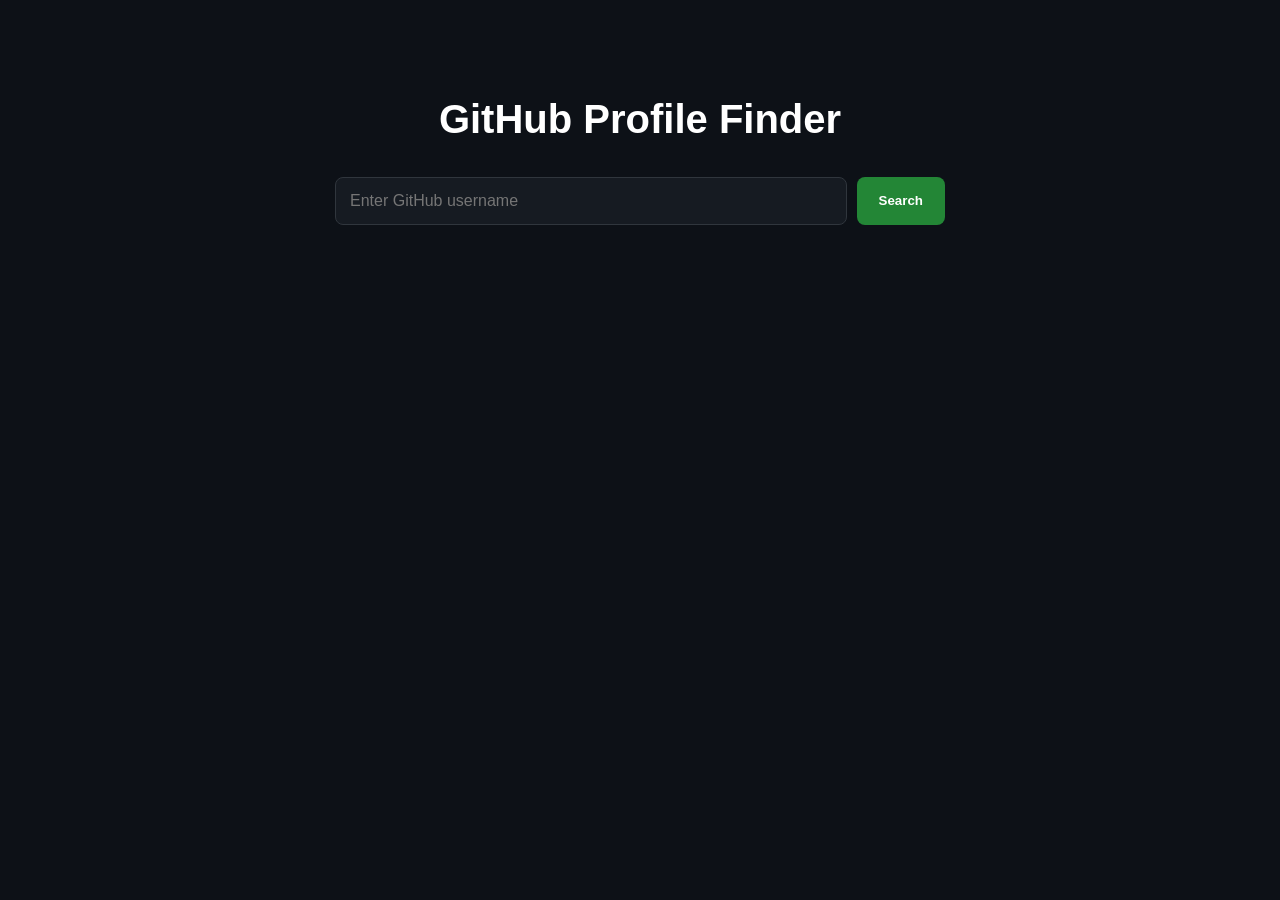
<file: github.html>
<!DOCTYPE html>
<html lang="en">
<head>
    <meta charset="UTF-8">
    <meta name="viewport" content="width=device-width, initial-scale=1.0">
    <title>GitHub Profile Finder</title>

    <style>
        * {
            box-sizing: border-box;
        }

        body {
            margin: 0;
            min-height: 100vh;
            font-family: Arial, sans-serif;
            background: #0d1117;
            color: white;
        }

        .container {
            max-width: 650px;
            margin: auto;
            padding: 70px 20px;
        }

        h1 {
            text-align: center;
            font-size: 40px;
            margin-bottom: 35px;
        }

        .search {
            display: flex;
            gap: 10px;
            margin-bottom: 20px;
        }

        input {
            flex: 1;
            padding: 14px;
            font-size: 16px;
            color: white;
            background: #161b22;
            border: 1px solid #30363d;
            border-radius: 8px;
            outline: none;
        }

        input:focus {
            border-color: #58a6ff;
        }

        button {
            padding: 14px 22px;
            border: none;
            border-radius: 8px;
            background: #238636;
            color: white;
            font-weight: bold;
            cursor: pointer;
        }

        button:hover {
            background: #2ea043;
        }

        #message {
            text-align: center;
            margin: 20px 0;
            color: #f85149;
        }

        #profile {
            display: none;
        }

        .card {
            background: #161b22;
            border: 1px solid #30363d;
            padding: 35px;
            border-radius: 16px;
            text-align: center;
            box-shadow: 0 15px 40px rgba(0, 0, 0, 0.4);
        }

        .avatar {
            width: 130px;
            height: 130px;
            border-radius: 50%;
            border: 4px solid #30363d;
        }

        #name {
            font-size: 28px;
            margin-bottom: 5px;
        }

        .username {
            color: #8b949e;
        }

        .bio {
            color: #c9d1d9;
            margin: 20px 0;
            line-height: 1.5;
        }

        .stats {
            display: flex;
            justify-content: center;
            gap: 15px;
            margin: 25px 0;
        }

        .stat {
            flex: 1;
            padding: 18px 10px;
            background: #0d1117;
            border: 1px solid #30363d;
            border-radius: 10px;
        }

        .stat strong {
            display: block;
            font-size: 22px;
            margin-bottom: 5px;
        }

        .stat span {
            color: #8b949e;
            font-size: 13px;
        }

        .profile-link {
            display: inline-block;
            margin-top: 10px;
            padding: 12px 20px;
            background: #21262d;
            color: white;
            text-decoration: none;
            border: 1px solid #30363d;
            border-radius: 8px;
        }

        .profile-link:hover {
            background: #30363d;
        }

        @media (max-width: 600px) {
            .search {
                flex-direction: column;
            }

            button {
                width: 100%;
            }

            .stats {
                gap: 8px;
            }

            .stat strong {
                font-size: 19px;
            }

            .stat span {
                font-size: 11px;
            }
        }
    </style>
</head>

<body>

    <div class="container">

        <h1>GitHub Profile Finder</h1>

        <div class="search">
            <input
                type="text"
                id="usernameInput"
                placeholder="Enter GitHub username"
            >

            <button onclick="getProfile()">
                Search
            </button>
        </div>

        <p id="message"></p>

        <div id="profile" class="card">

            <img id="avatar" class="avatar" alt="GitHub Avatar">

            <h2 id="name"></h2>

            <p id="username" class="username"></p>

            <p id="bio" class="bio"></p>

            <div class="stats">

                <div class="stat">
                    <strong id="followers">0</strong>
                    <span>Followers</span>
                </div>

                <div class="stat">
                    <strong id="following">0</strong>
                    <span>Following</span>
                </div>

                <div class="stat">
                    <strong id="repos">0</strong>
                    <span>Repositories</span>
                </div>

            </div>

            <a
                id="profileLink"
                class="profile-link"
                target="_blank"
            >
                View GitHub Profile
            </a>

        </div>

    </div>

    <script>

        async function getProfile() {

            const username =
                document.getElementById("usernameInput").value.trim();

            const message =
                document.getElementById("message");

            const profile =
                document.getElementById("profile");

            if (username === "") {

                message.textContent =
                    "Please enter a GitHub username.";

                profile.style.display = "none";

                return;
            }

            message.textContent = "Loading...";

            try {

                const response = await fetch(
                    `https://api.github.com/users/${username}`
                );

                if (!response.ok) {

                    throw new Error(
                        "GitHub user not found."
                    );
                }

                const data = await response.json();

                document.getElementById("avatar").src =
                    data.avatar_url;

                document.getElementById("name").textContent =
                    data.name || data.login;

                document.getElementById("username").textContent =
                    "@" + data.login;

                document.getElementById("bio").textContent =
                    data.bio || "No bio available";

                document.getElementById("followers").textContent =
                    data.followers;

                document.getElementById("following").textContent =
                    data.following;

                document.getElementById("repos").textContent =
                    data.public_repos;

                document.getElementById("profileLink").href =
                    data.html_url;

                profile.style.display = "block";

                message.textContent = "";

            }

            catch (error) {

                profile.style.display = "none";

                message.textContent =
                    error.message;

            }

        }

        document
            .getElementById("usernameInput")
            .addEventListener("keypress", function(event) {

                if (event.key === "Enter") {
                    getProfile();
                }

            });

    </script>

</body>
</html>
</file>
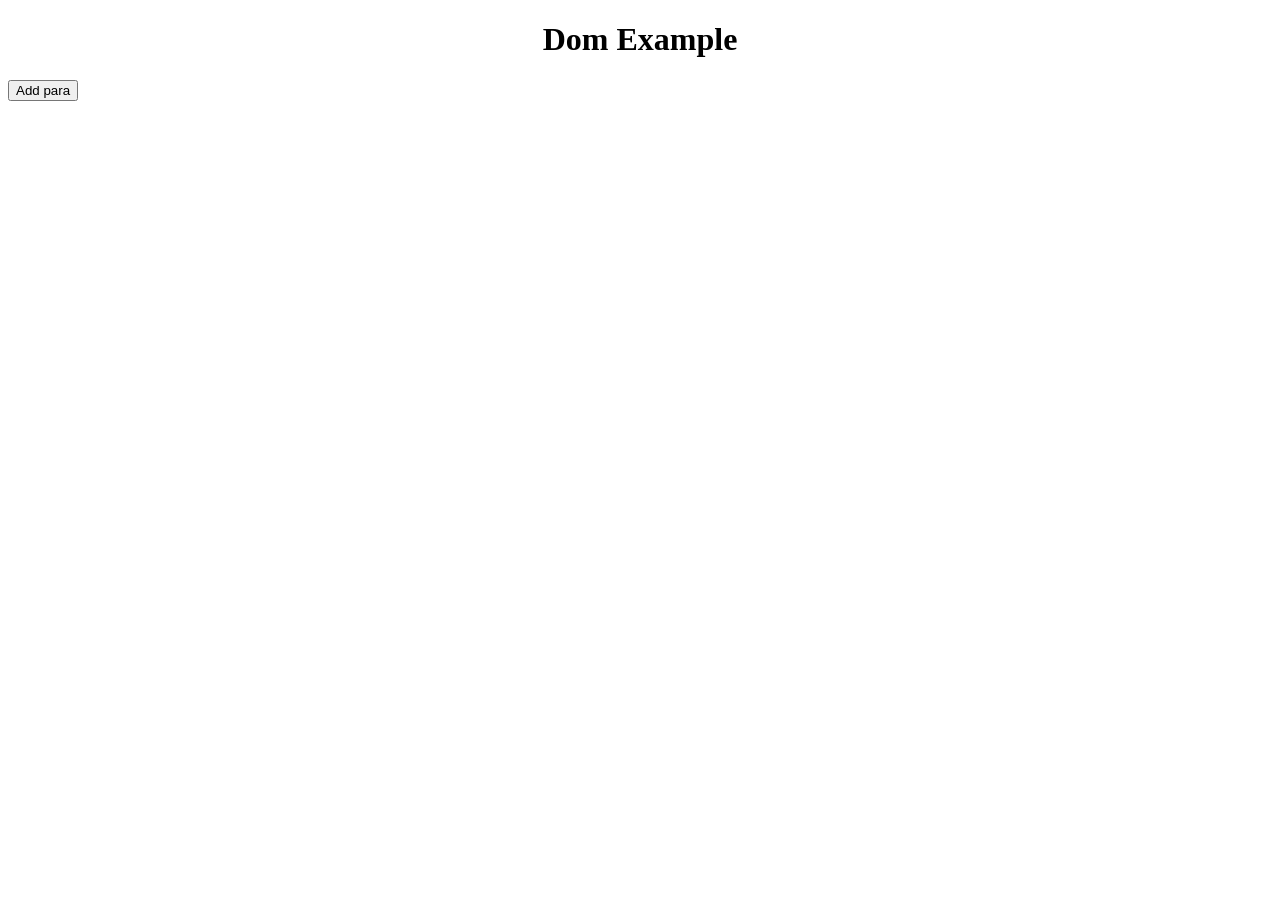
<file: jsdom/dom.html>
<!DOCTYPE html>
<html lang="en">
<head>
  <meta charset="UTF-8">
  <meta name="viewport" content="width=device-width, initial-scale=1.0">
  <title>Document</title>
  <script>
    function addPara(){
      const para=document.createElement("p");
      para.innerText="This is new para";
      const parent=document.getElementById("root");
      parent.appendChild(para);
    }
  </script>
</head>
<body>
  
  <h1><center>Dom Example</center></h1>
  <button onclick="addPara()">Add para</button>
  <div id="root"> </div>
</body>
</html>
</file>
